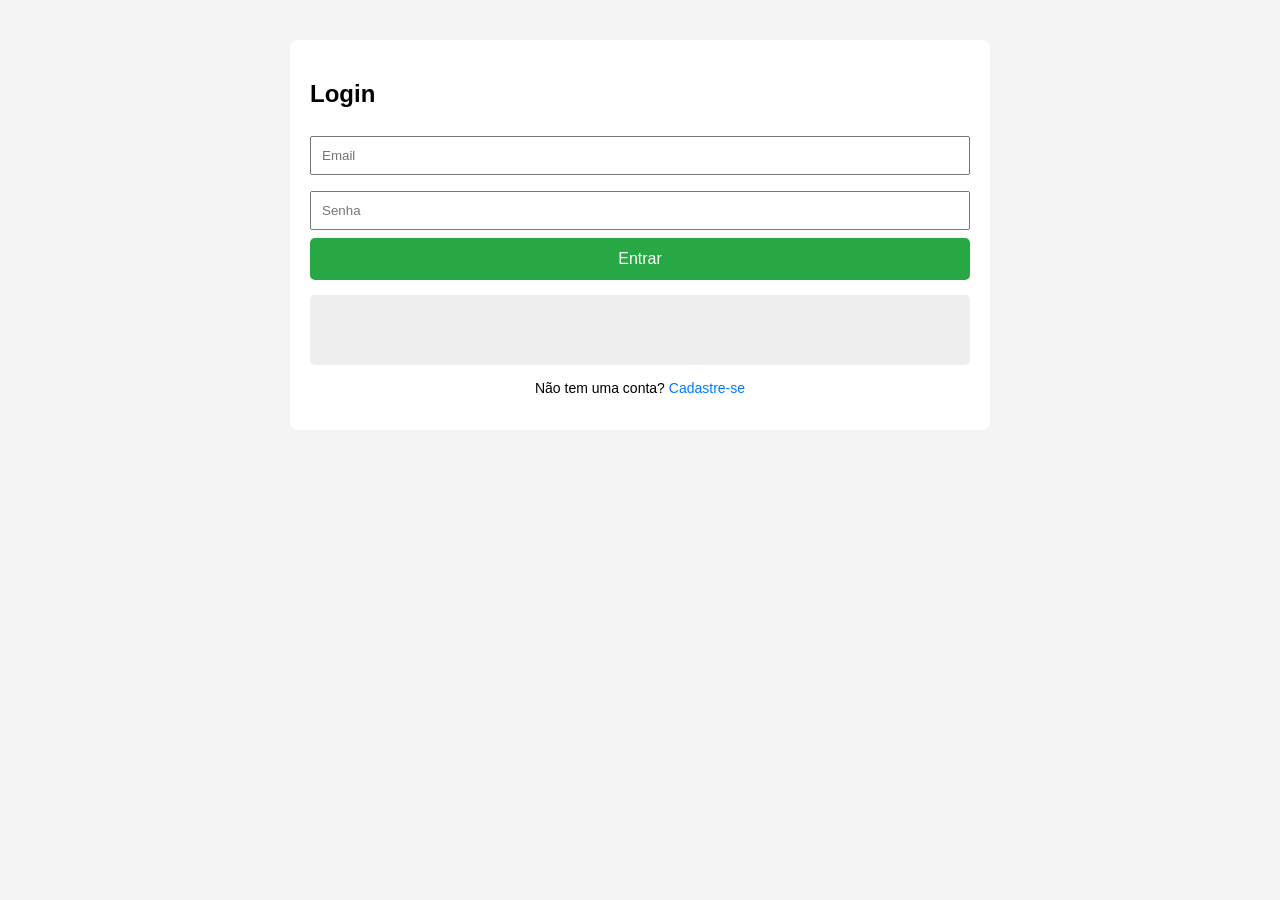
<file: index.html>
<!DOCTYPE html>
<html lang="pt-br">

<head>
    <meta charset="UTF-8">
    <meta name="viewport" content="width=device-width, initial-scale=1.0">
    <title>Tabs com API</title>
    <link rel="stylesheet" href="style.css">
</head>

<body>

    <div class="tabs">
        <button class="tab-btn active" onclick="abrirTab(0)">Listar Clientes</button>
        <button class="tab-btn" onclick="abrirTab(1)">Cadastrar Cliente</button>
    </div>
    <a id="logout" class="logout-link" onclick="logout()">Logout</a>

    <!-- TAB 1 -->
    <div class="tab-content active">
        <h2>Clientes Cadastrados</h2>

        <div class="search-container">
            <input type="text" id="busca_cpf" placeholder="Buscar por CPF">
            <button onclick="buscarClientes()">Buscar</button>
            <button onclick="listarClientes()" style="background: #6c757d;">Limpar</button>
        </div>

        <div id="listaClientes" class="client-list"></div>
    </div>

    <!-- TAB 2 -->
    <div class="tab-content">
        <h2>Cadastrar Cliente</h2>

        <input type="text" id="cliente_cpf" placeholder="CPF">
        <input type="text" id="cliente_nome" placeholder="Nome">
        <input type="number" id="cliente_idade" placeholder="Idade">
        <input type="text" id="cliente_endereco" placeholder="Endereço">
        <input type="text" id="cliente_bairro" placeholder="Bairro">
        <input type="text" id="cliente_contato" placeholder="Contato">

        <button onclick="cadastrarCliente()">Cadastrar Cliente</button>

        <div class="resultado" id="resultadoCliente"></div>
    </div>

    <script src="script.js"></script>

</body>

</html>
</file>
<file: style.css>
body {
    font-family: Arial, sans-serif;
    max-width: 700px;
    margin: 40px auto;
    background: #f4f4f4;
}

.tabs {
    display: flex;
    margin-bottom: 10px;
}

.tab-btn {
    flex: 1;
    padding: 15px;
    cursor: pointer;
    border: none;
    background: #ddd;
    font-size: 16px;
}

.tab-btn.active {
    background: #007bff;
    color: white;
}

.tab-content {
    display: none;
    background: white;
    padding: 20px;
    border-radius: 8px;
}

.tab-content.active {
    display: block;
}

input {
    width: 100%;
    padding: 10px;
    margin: 8px 0;
    box-sizing: border-box;
}

button {
    padding: 12px;
    background: #28a745;
    color: white;
    border: none;
    width: 100%;
    cursor: pointer;
    font-size: 16px;
    border-radius: 5px;
}

.resultado {
    margin-top: 15px;
    padding: 15px;
    background: #eee;
    border-radius: 5px;
    min-height: 40px;
}

.logout-link {
    display: inline-block;
    margin-top: 12px; /* space above */
    margin-bottom: 24px; /* extra bottom space */
    color: #555;
    text-decoration: none;
    font-size: 0.9rem;
    cursor: pointer;
    float: right; /* align right */
    margin-right: 20px; /* space from right edge */
}

/* Clientes list and search styles */
.search-container {
    display: flex;
    gap: 10px;
    margin-bottom: 20px;
    align-items: center;
}

.search-container input {
    margin: 0;
    flex: 1;
}

.search-container button {
    width: auto;
    padding: 10px 20px;
}

.client-list {
    margin-top: 20px;
}

.client-card {
    background: #fff;
    padding: 15px;
    margin-bottom: 12px;
    border-radius: 6px;
    border-left: 5px solid #007bff;
    box-shadow: 0 2px 5px rgba(0,0,0,0.05);
    border-top: 1px solid #eee;
    border-right: 1px solid #eee;
    border-bottom: 1px solid #eee;
}

.client-card h3 {
    margin: 0 0 8px 0;
    color: #333;
    font-size: 1.1rem;
}

.client-card p {
    margin: 4px 0;
    font-size: 0.95rem;
    color: #555;
}

.client-card strong {
    color: #222;
}

.no-clients {
    text-align: center;
    color: #888;
    padding: 20px;
    font-style: italic;
}
</file>
